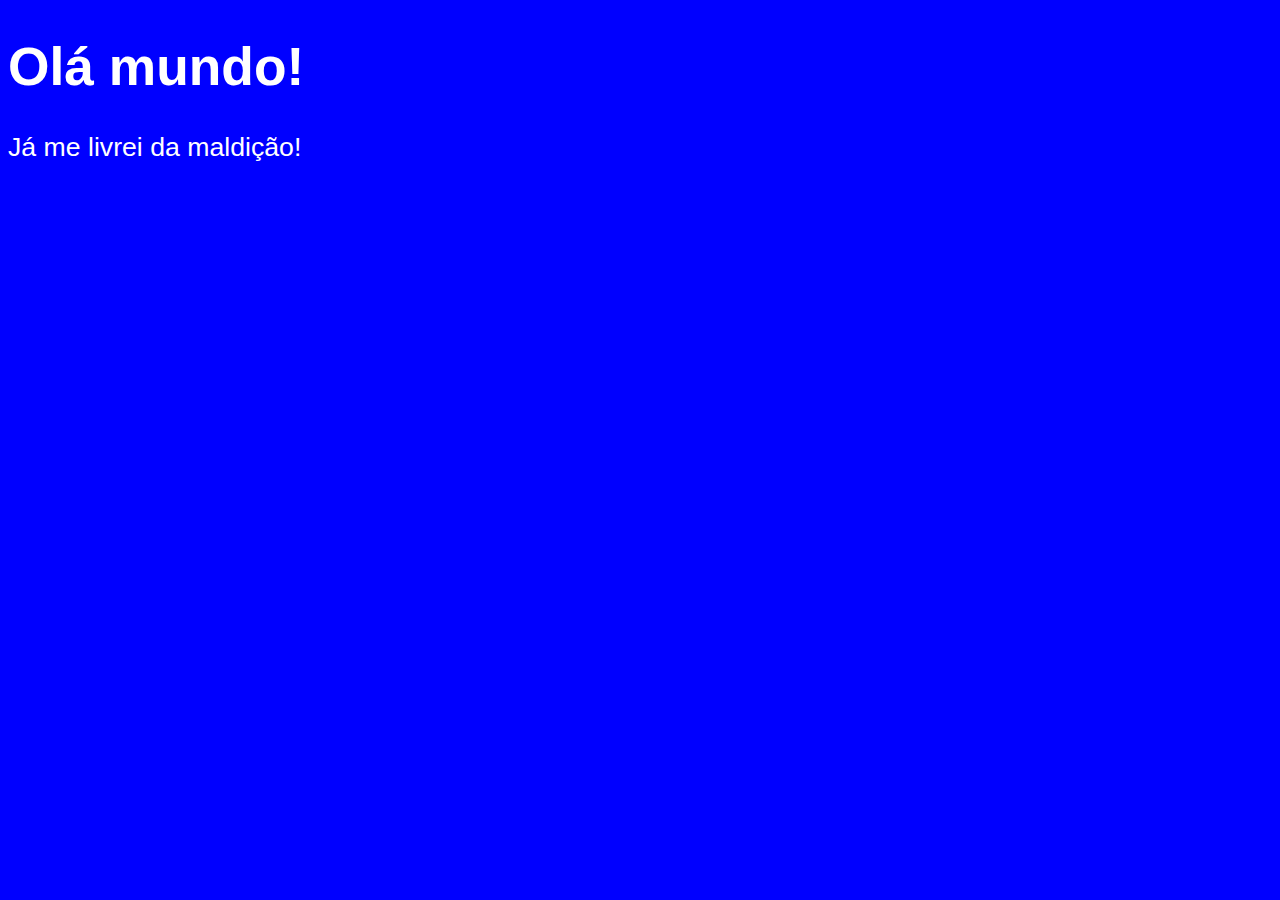
<file: Aula01/index.html>
<!DOCTYPE html>
<html lang="pt-br">
<head>
    <meta charset="UTF-8">
    <meta http-equiv="X-UA-Compatible" content="IE=edge">
    <meta name="viewport" content="width=device-width, initial-scale=1.0">
    <title>Aula 01</title>
    <style>

        body{
            background-color: blue;
            color: white;
            font: normal 20pt Arial;
        }
    </style>

</head>
<body>

    <h1>Olá mundo!</h1>
    <p>Já me livrei da maldição!</p>

    <script>
       // alert('MINHA PRIMEIRA MENSAGEM!')
       // prompt('Digite seu nome: ')
       // confirm('Deseja realmente sair? ')

        var nome = prompt('Tiago Estrada')
        var idade = parseInt(prompt('qual é a sua idade?'))
        console.log('a idade é:' ,idade)
        console.log('O nome é: ',nome)
        console.log(typeof(idade))
        console.log(typeof(nome))
        alert('Seja bem vindo(a) ' +nome) 
    </script>

</body>
</html>
</file>
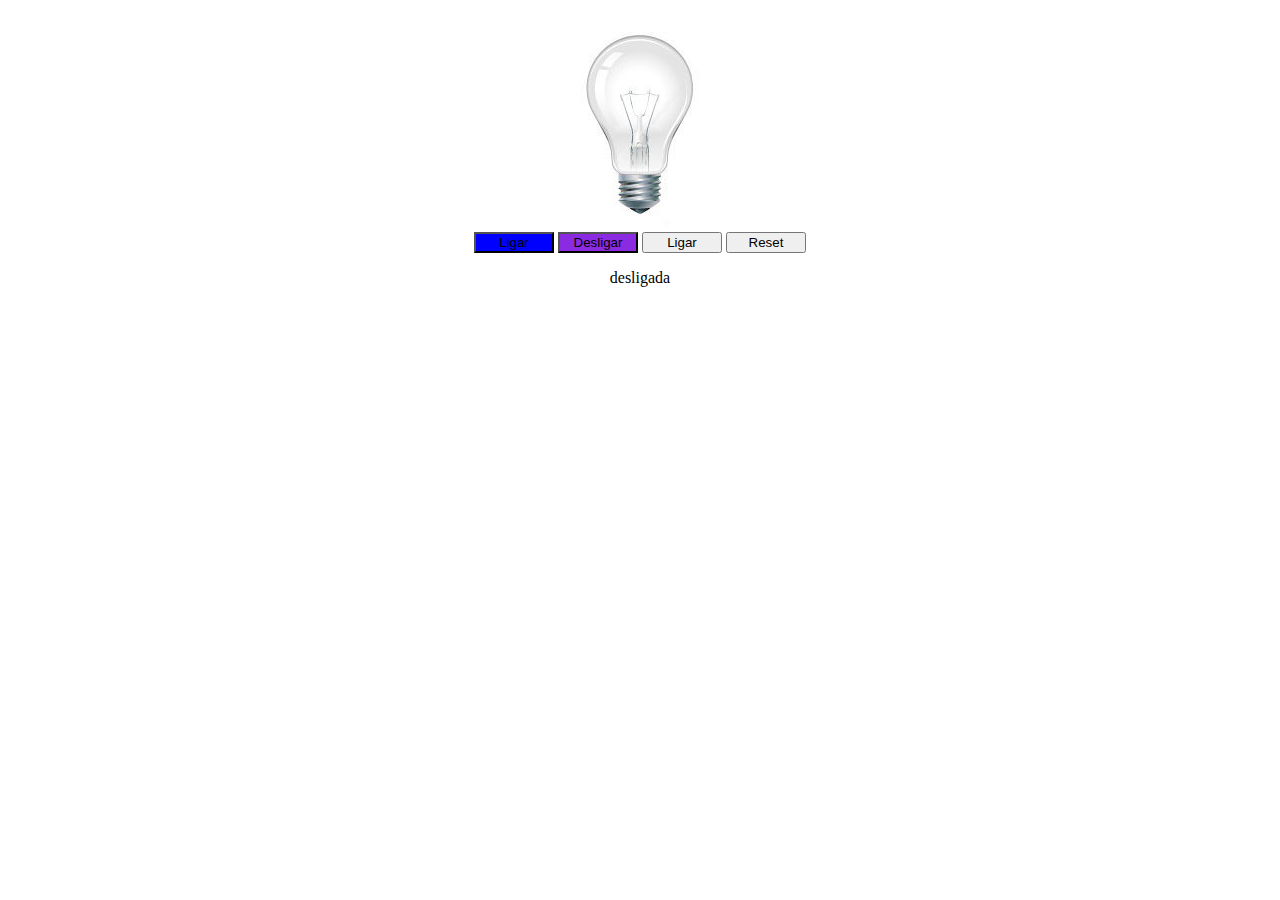
<file: Aula02/index.html>
<!DOCTYPE html>
<html lang="pt-BR">
<head>
  <meta charset="UTF-8">
  <meta http-equiv="X-UA-Compatible" content="IE=edge">
  <meta name="viewport" content="width=device-width, initial-scale=1.0">
  <title>Exercício lampada</title>
  <link rel="stylesheet" href="css/style.css">
</head>
<body>
  <main>
    <div>
      <img src="img/desligada.jpg" alt="" id="lamp">
    </div>
    <div>
      <button id="ligar">Ligar</button>
      <button id="desligar">Desligar</button>
      <button id="alternar">Ligar</button>
      <button id="reset">Reset</button>
    </div>

    <div>
        <p id="estado">desligada</p>
    </div>
  </main>
  <script src="js/script.js"></script>
</body>
</html>
</file>
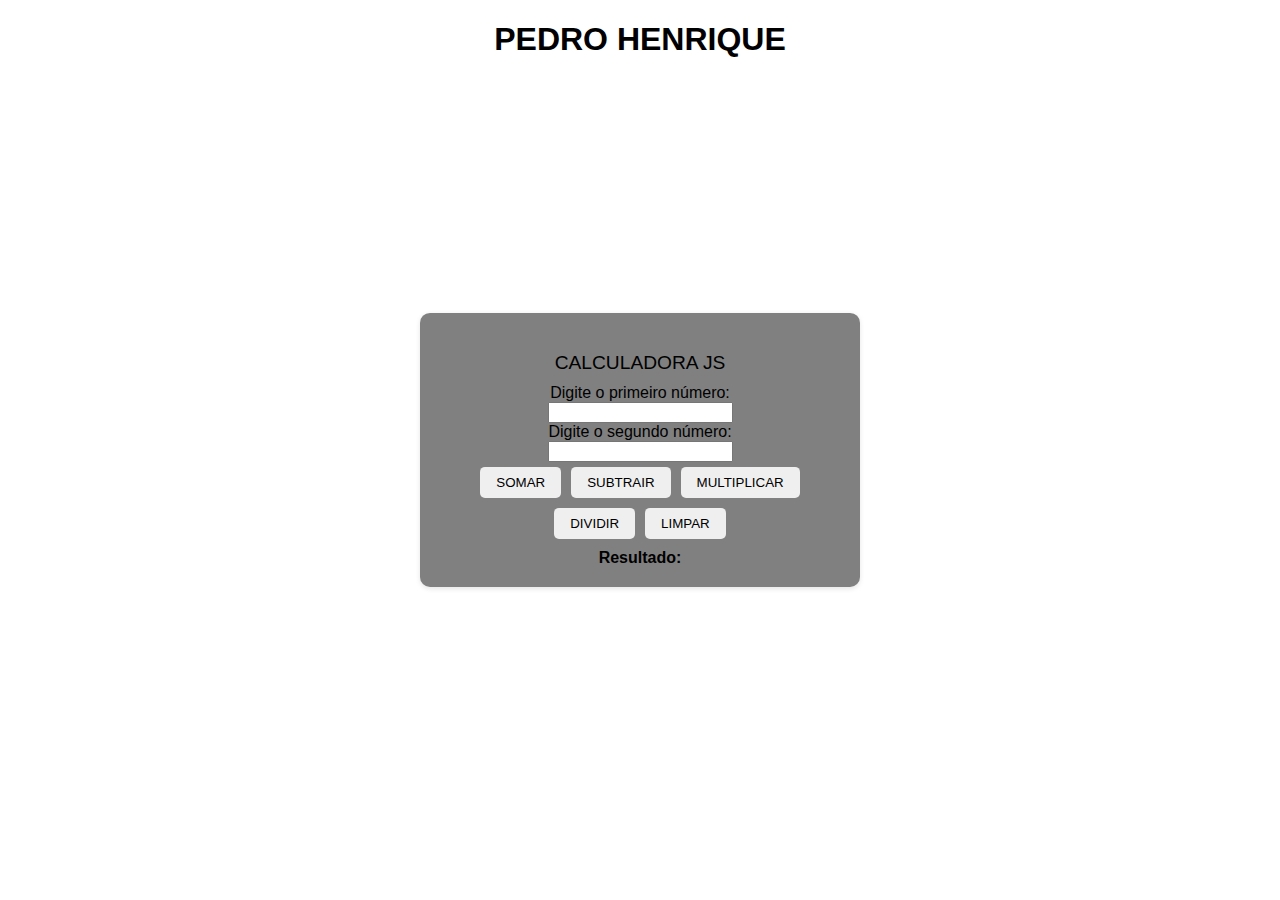
<file: Aula03/index.html>
<!DOCTYPE html>
<html lang="pt-BR">

<head>
    <meta charset="UTF-8">
    <meta http-equiv="X-UA-Compatible" content="IE=edge">
    <meta name="viewport" content="width=device-width, initial-scale=1.0">
    <title>Exemplo</title>
    <link rel="stylesheet" href="css/style.css">
</head>

<body>
    <div class="estrutura">
        <h1>PEDRO HENRIQUE</h1>
    
        <div class="calculadora">
          <p class="title">CALCULADORA JS</p>
    
          Digite o primeiro número:
          <input id="n1" type="number">
    
          Digite o segundo número:
          <input id="n2" type="number">
    
          <div class="buttons">
            <button onclick="somar()">SOMAR</button>
            <button onclick="subtrair()">SUBTRAIR</button>
            <button onclick="multiplicar()">MULTIPLICAR</button>
            <button onclick="dividir()">DIVIDIR</button>
            <button onclick="limpar()">LIMPAR</button>
          </div>
    
          <span id="resultado">Resultado:</span>
        </div>
      </div>

    <script src="js/script.js"></script>
</body>

</html>
</file>
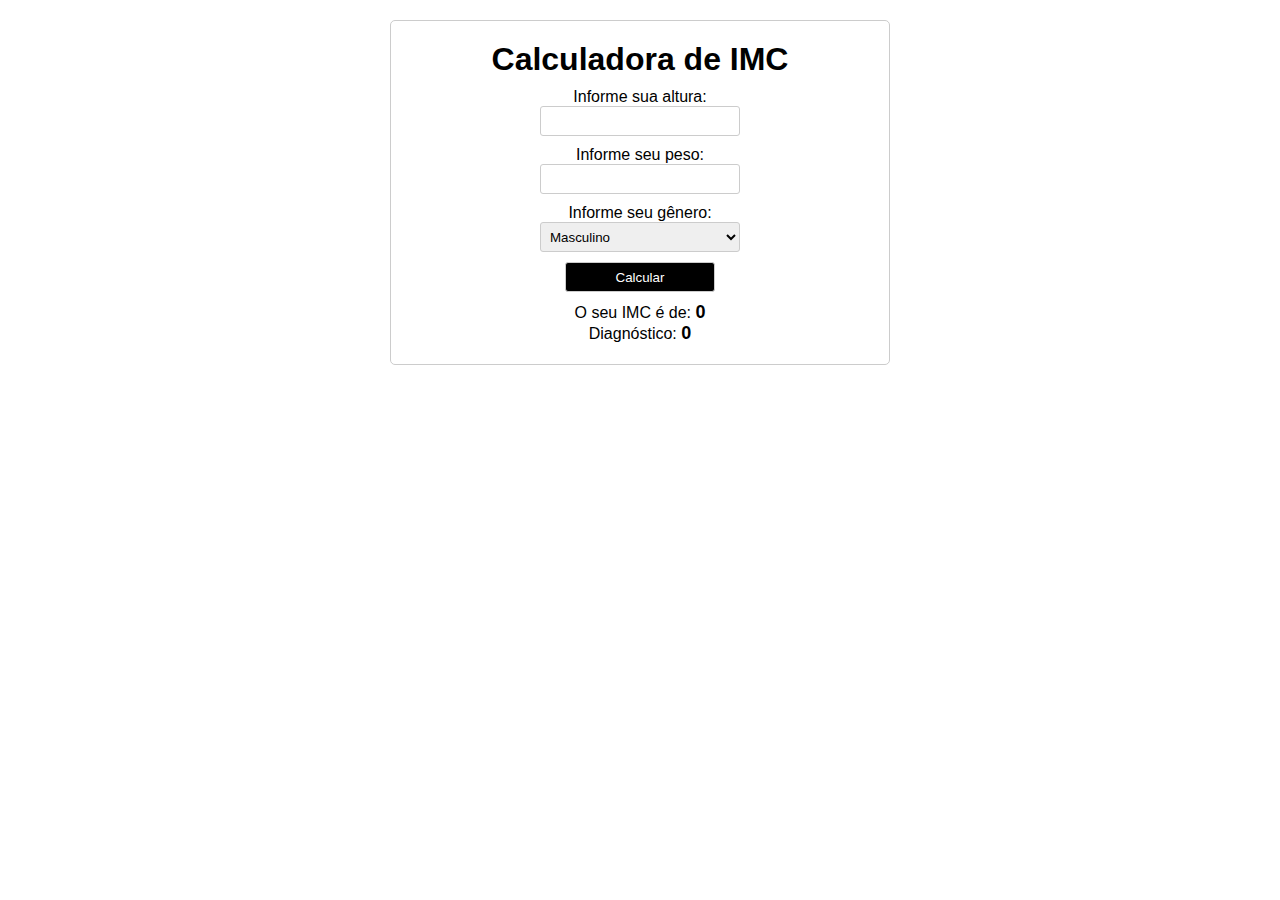
<file: Aula04/index.html>
<!DOCTYPE html>
<html lang="pt-br">

<head>
    <meta charset="UTF-8">
    <meta name="viewport" content="width=device-width, initial-scale=1.0">
    <link rel="stylesheet" href="css/style.css">
    <title>Calculadora IMC</title>
</head>

<body>
    <div class="calculadora">
        <h1>Calculadora de IMC </h1>

        <div>
            <p>Informe sua altura: </p>
            <input id="altura" name="altura" value="" type="float">

            <p>Informe seu peso: </p>
            <input id="peso" name="peso" value="" type="float">

            <p>Informe seu gênero: </p>
            <select name="genero" id="genero">
                <option id="masculino" value="masculino">Masculino</option>
                <option id="feminino" value="feminino">Feminino</option>
            </select>

            <p><button id="calcular" onclick="calcular()">Calcular</button></p>

            <p>O seu IMC é de: <span id="resultado">0</span></p>
            <p>Diagnóstico: <span id="dvalor">0</span></p>
        </div>

    </div>

    <script src="js/script.js"></script>
</body>

</html>
</file>
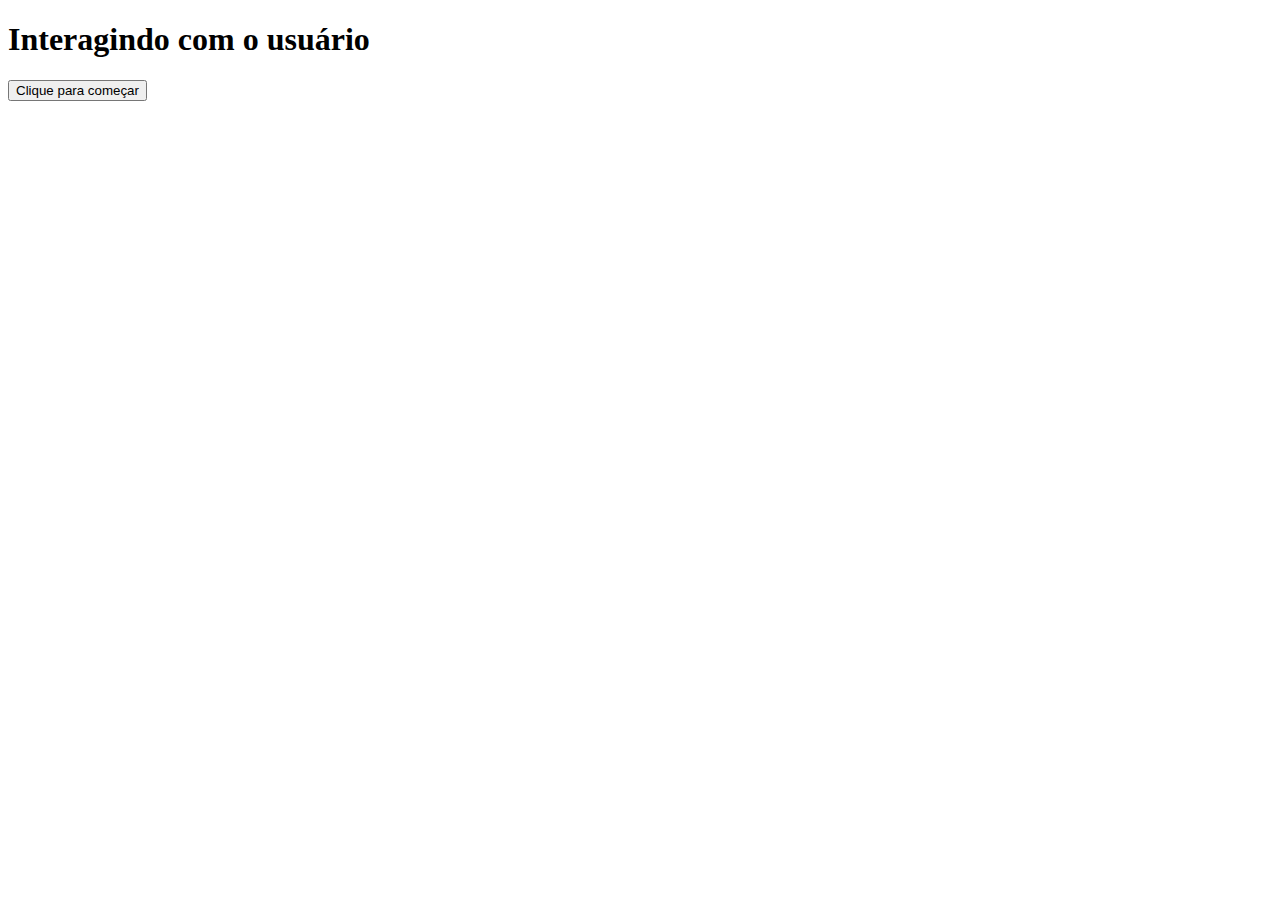
<file: Exercicio1/index01.html>
<!DOCTYPE html>
<html lang="pt-BR">

<head>
    <meta charset="UTF-8">
    <meta http-equiv="X-UA-Compatible" content="IE=edge">
    <meta name="viewport" content="width=device-width, initial-scale=1.0">
    <title>Exercicio 01</title>
</head>

<body>
    <h1>Interagindo com o usuário</h1>
    <button onclick="exib()">Clique para começar</button>

    <script>
        function exib() {
        var nome = prompt('Digite seu nome: ')
        alert('Olá, Prazer em te conhecer ' +nome) 
    }
    
    </script>

</body>

</html>
</file>
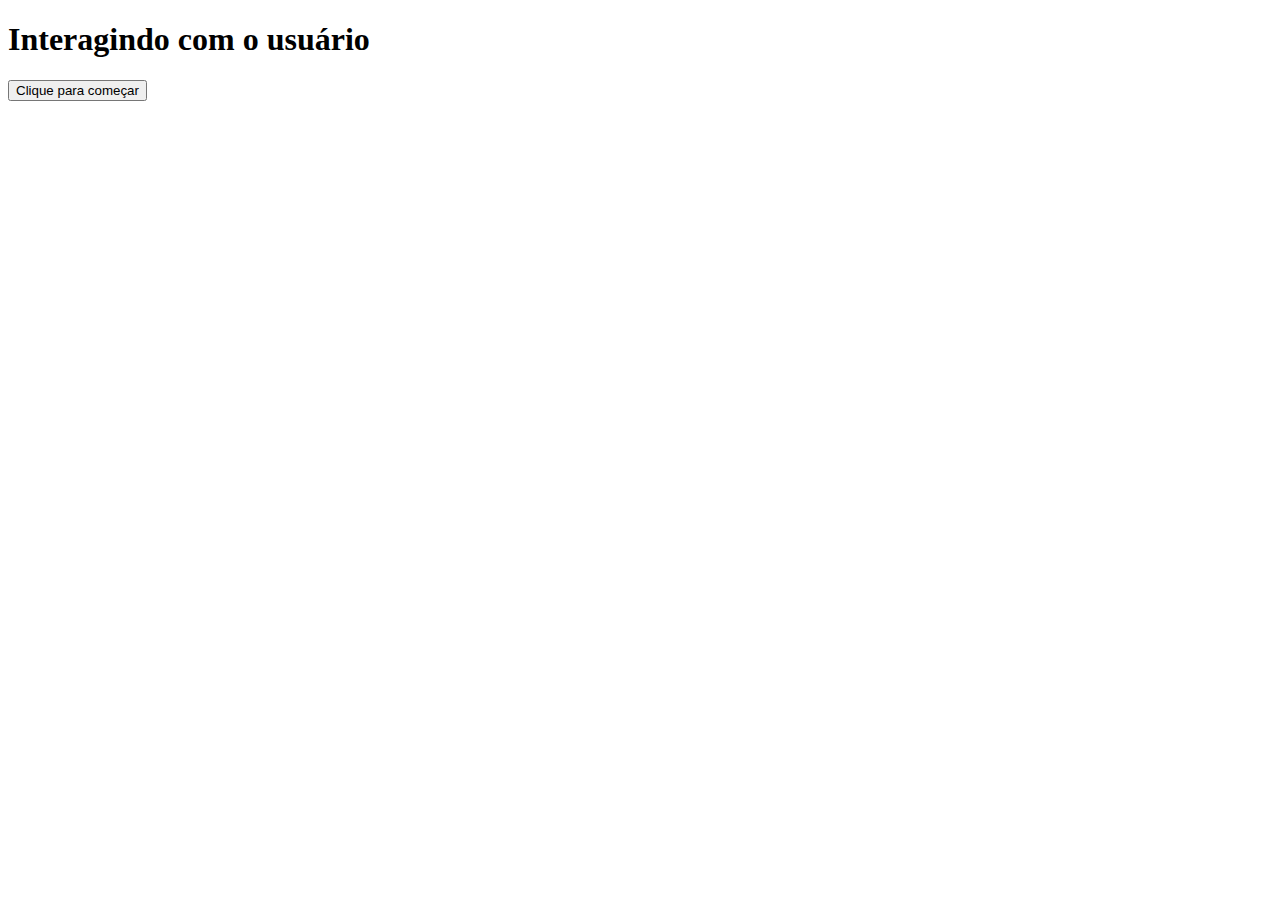
<file: Exercicio2/index02.html>
<!DOCTYPE html>
<html lang="pt-BR">

<head>
    <meta charset="UTF-8">
    <meta http-equiv="X-UA-Compatible" content="IE=edge">
    <meta name="viewport" content="width=device-width, initial-scale=1.0">
    <title>Exercicio 02</title>
</head>

<body>
    <h1>Interagindo com o usuário</h1>
    <button onclick="exib()">Clique para começar</button>
    <p><span id="mensagem"></span></p>

    <script>
        function exib() {
            var nome = prompt('Digite seu nome: ');
            var span = document.getElementById('mensagem');
            span.innerHTML = 'Olá, seu nome é: ' + nome;
        }
    </script>

</body>

</html>
</file>
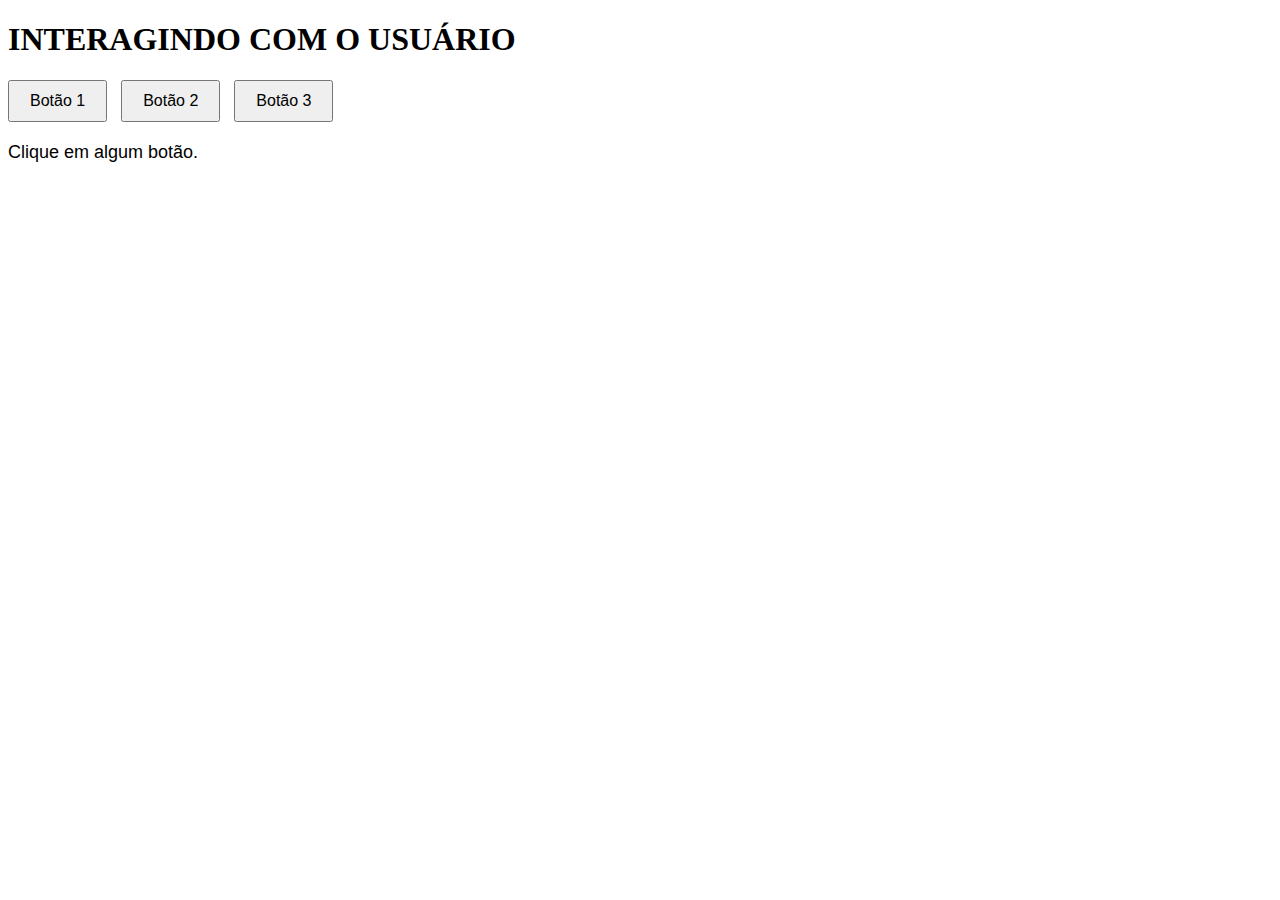
<file: Exercicio3/index03.html>
<!DOCTYPE html>
<html lang="pt-BR">

<head>
    <meta charset="UTF-8">
    <meta http-equiv="X-UA-Compatible" content="IE=edge">
    <meta name="viewport" content="width=device-width, initial-scale=1.0">
    <title>Exercicio 03</title>
    <style>
        button {
            padding: 10px 20px;
            font-size: 16px;
            cursor: pointer;
            margin-right: 10px;
        }

        p {
            margin-top: 20px;
            font-size: 18px;
            font-family: Arial, Helvetica, sans-serif;
        }
    </style>
</head>

<body>

    <h1>INTERAGINDO COM O USUÁRIO</h1>

    <button onclick="alterarTexto('b1')">Botão 1</button>
    <button onclick="alterarTexto('b2')">Botão 2</button>
    <button onclick="alterarTexto('b3')">Botão 3</button>

    <p id="texto">Clique em algum botão.</p>

    <script>
        function alterarTexto(botao) {
            var texto = document.getElementById('texto');
            switch (botao) {
                case 'b1':
                    texto.textContent = "Você clicou no Botão 1.";
                    break;
                case 'b2':
                    texto.textContent = "Você clicou no Botão 2.";
                    break;
                case 'b3':
                    texto.textContent = "Você clicou no Botão 3.";
                    break;
                default:
                    texto.textContent = "Clique em um dos botões acima.";
                    break;
            }
        }
    </script>

</body>

</html>
</file>
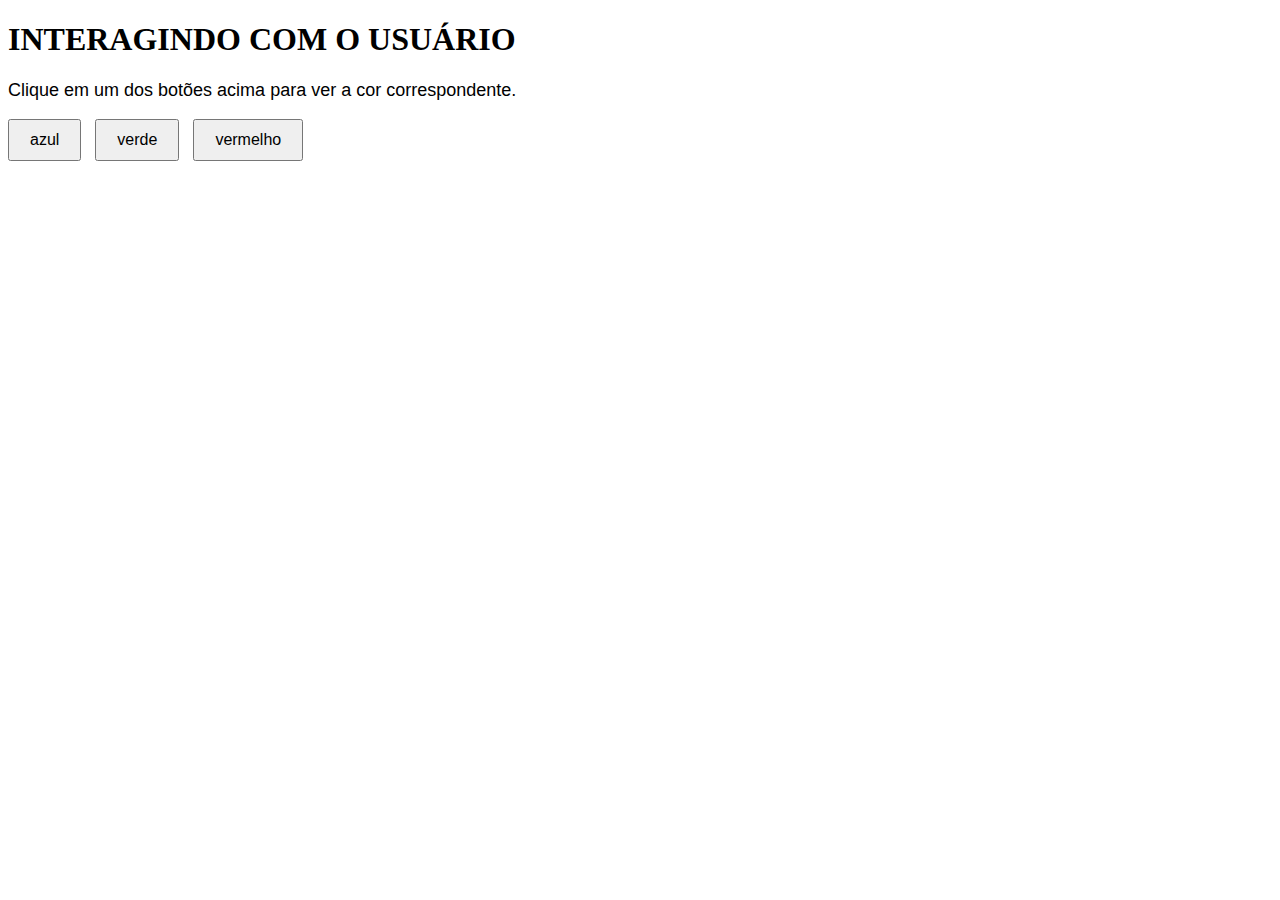
<file: Exercicio4/index04.html>
<!DOCTYPE html>
<html lang="pt-BR">

<head>
    <meta charset="UTF-8">
    <meta http-equiv="X-UA-Compatible" content="IE=edge">
    <meta name="viewport" content="width=device-width, initial-scale=1.0">
    <title>Exercicio 04</title>
    <style>
        button {
            padding: 10px 20px;
            font-size: 16px;
            cursor: pointer;
            margin-right: 10px;
        }

        p {
            margin-top: 20px;
            font-size: 18px;
            font-family: Arial, Helvetica, sans-serif;
        }
    </style>
</head>

<body>

    <h1>INTERAGINDO COM O USUÁRIO</h1>

    <p id="cor">Clique em um dos botões acima para ver a cor correspondente.</p>

    <button onclick="alterarTexto('b1', 'blue')">azul</button>
    <button onclick="alterarTexto('b2', 'green')">verde</button>
    <button onclick="alterarTexto('b3', 'red')">vermelho</button>

    <script>
        function alterarTexto(botao, cor) {
            var corParagrafo = document.getElementById('cor');
            corParagrafo.textContent = "A cor do botão é essa do texto!";
            corParagrafo.style.color = cor;
        }
    </script>

</body>

</html>
</file>
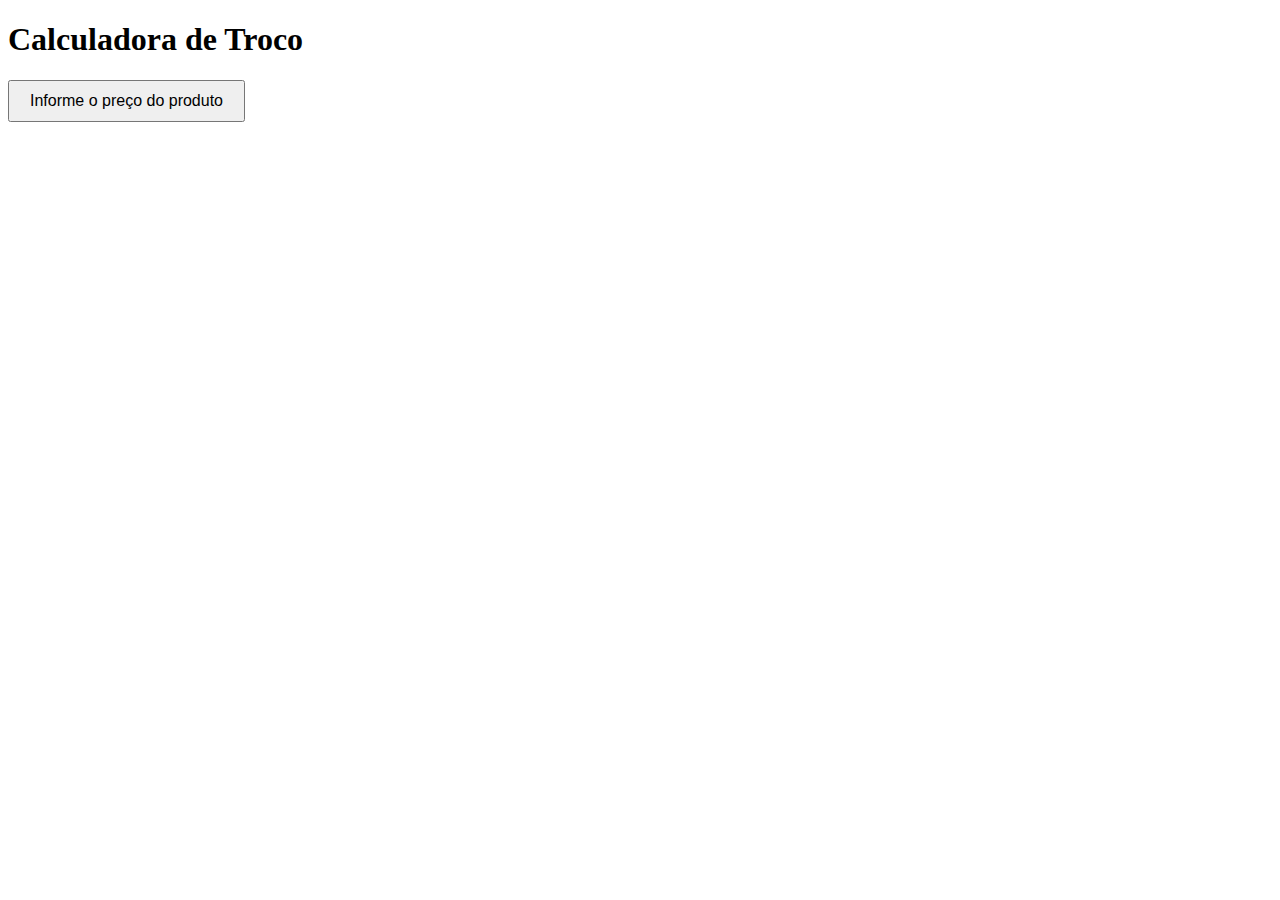
<file: Exercicio5/index05.html>
<!DOCTYPE html>
<html lang="pt-BR">

<head>
    <meta charset="UTF-8">
    <meta http-equiv="X-UA-Compatible" content="IE=edge">
    <meta name="viewport" content="width=device-width, initial-scale=1.0">
    <title>Exercicio 05</title>
    <style>
        button {
            padding: 10px 20px;
            font-size: 16px;
            cursor: pointer;
        }
        p {
            margin-top: 20px;
            font-size: 18px;
            font-family: Arial, Helvetica, sans-serif;
        }
    </style>
    </head>
    <body>
    
    <h1>Calculadora de Troco</h1>
    
    <button onclick="infpreco()">Informe o preço do produto</button>
    
    <p id="resultado"></p>
    
    <script>
        function infpreco() {
            var preco = parseFloat(prompt("Por favor, insira o preço do produto:"));
    
            if (isNaN(preco) || preco <= 0) {
                alert("Por favor, insira um preço válido.");
                return;
            }
    
            var produto = prompt("Por favor, insira o nome do produto:");
            if (produto === null || produto === "") {
                alert("Por favor, insira um nome de produto válido.");
                return;
            }
    
            document.getElementById('resultado').textContent = "Você comprou o produto '" + produto + "' por R$ " + preco.toFixed(2) + ".";
        }
    </script>
    
    </body>
    </html>
</file>
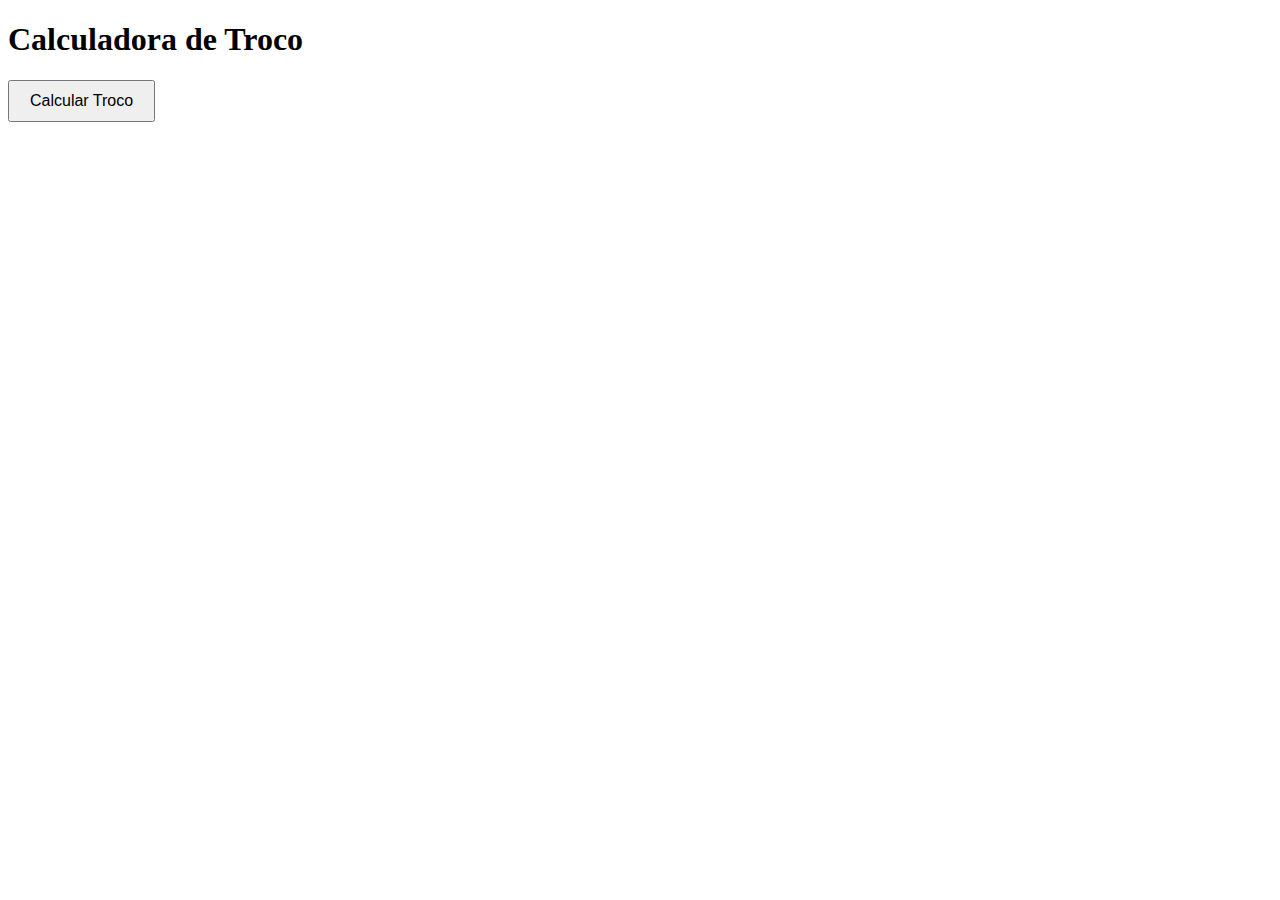
<file: Exercicio6/index06.html>
<!DOCTYPE html>
<html lang="pt-BR">

<head>
    <meta charset="UTF-8">
    <meta http-equiv="X-UA-Compatible" content="IE=edge">
    <meta name="viewport" content="width=device-width, initial-scale=1.0">
    <title>Exercicio 06</title>
    <style>
        button {
            padding: 10px 20px;
            font-size: 16px;
            cursor: pointer;
        }

        p {
            margin-top: 20px;
            font-size: 18px;
            font-family: Arial, Helvetica, sans-serif;
        }
    </style>
</head>

<body>

    <h1>Calculadora de Troco</h1>

    <button onclick="calctroco()">Calcular Troco</button>

    <p id="resultado"></p>

    <script>
        function calctroco() {
            var produto = prompt("Por favor, insira o nome do produto:");
            if (produto === null || produto === "") {
                alert("Por favor, insira um nome de produto válido.");
                return;
            }

            var precoTexto = prompt("Por favor, insira o preço do produto:");
            var preco = parseFloat(precoTexto);

            if (isNaN(preco) || preco <= 0) {
                alert("Por favor, insira um preço válido.");
                return;
            }

            var valorPagoTexto = prompt("Por favor, insira o valor pago pelo cliente:");
            var valorPago = parseFloat(valorPagoTexto);

            if (isNaN(valorPago) || valorPago < preco) {
                alert("O valor pago pelo cliente deve ser maior ou igual ao preço do produto.");
                return;
            }

            var troco = valorPago - preco;

            document.getElementById('resultado').textContent = "Produto: " + produto + "\nPreço: R$ " + preco.toFixed(2) + "\nValor Pago: R$ " + valorPago.toFixed(2) + "\nTroco: R$ " + troco.toFixed(2);
        }
    </script>

</body>

</html>
</file>
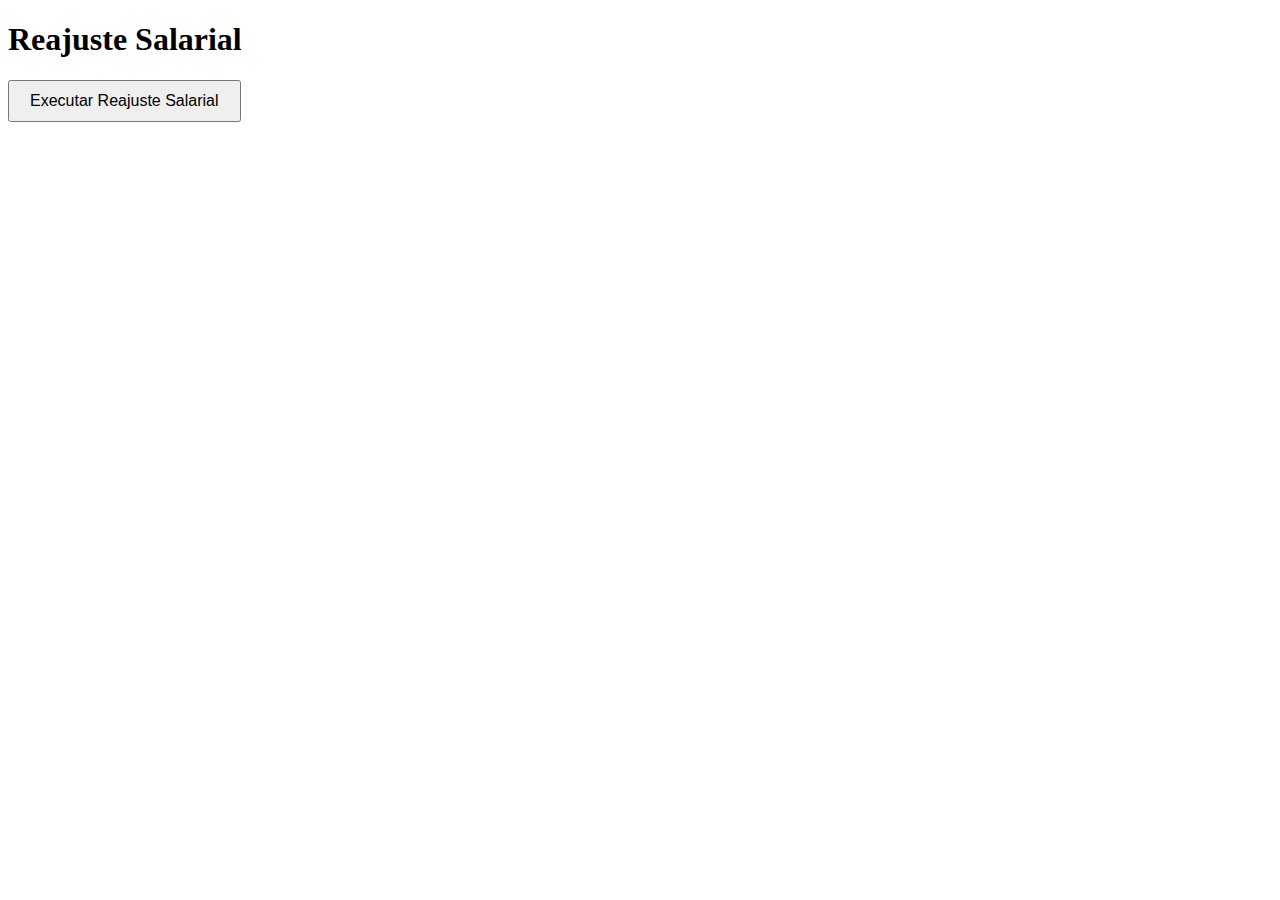
<file: Exercicio7/index07.html>
<!DOCTYPE html>
<html lang="pt-BR">

<head>
    <meta charset="UTF-8">
    <meta http-equiv="X-UA-Compatible" content="IE=edge">
    <meta name="viewport" content="width=device-width, initial-scale=1.0">
    <title>Exercicio 07</title>
</head>
<style>
    button {
        padding: 10px 20px;
        font-size: 16px;
        cursor: pointer;
    }

    p {
        margin-top: 20px;
        font-size: 18px;
        font-family: Arial, Helvetica, sans-serif;
    }
</style>

<body>
    <h1>Reajuste Salarial</h1>

    <button onclick="reajuste()">Executar Reajuste Salarial</button>

    <script>
        function reajuste() {

            var nomeFuncionario = prompt("Por favor, insira o nome do funcionário:");

            if (nomeFuncionario === null || nomeFuncionario === "") {
                alert("Por favor, insira um nome de funcionário válido.");
                return;
            }

            var salarioAtualTexto = prompt("Por favor, insira o salário atual de " + nomeFuncionario + ":");
            var salarioAtual = parseFloat(salarioAtualTexto);

            if (isNaN(salarioAtual) || salarioAtual <= 0) {
                alert("Por favor, insira um salário válido.");
                return;
            }

            var porcentagemReajusteTexto = prompt("Por favor, insira a porcentagem de reajuste salarial para " + nomeFuncionario + ":");
            var porcentagemReajuste = parseFloat(porcentagemReajusteTexto);

            if (isNaN(porcentagemReajuste) || porcentagemReajuste < 0) {
                alert("Por favor, insira uma porcentagem válida.");
                return;
            }

            var novoSalario = salarioAtual * (1 + porcentagemReajuste / 100);

            alert("O novo salário de " + nomeFuncionario + " após o reajuste de " + porcentagemReajuste + "% é: R$ " + novoSalario.toFixed(2));
        }
    </script>

</body>

</html>
</file>
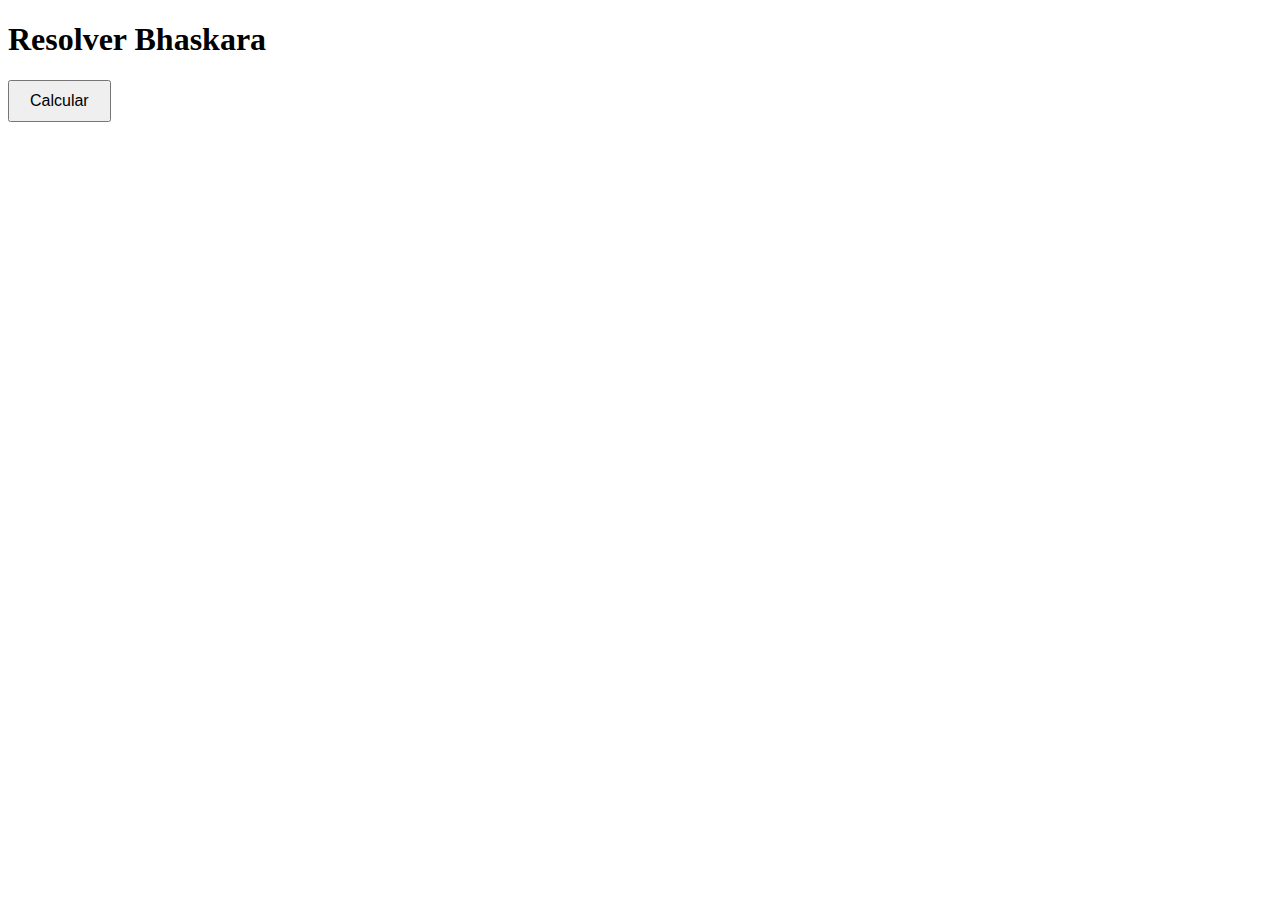
<file: Exercicio8/index08.html>
<!DOCTYPE html>
<html lang="pt-BR">

<head>
    <meta charset="UTF-8">
    <meta http-equiv="X-UA-Compatible" content="IE=edge">
    <meta name="viewport" content="width=device-width, initial-scale=1.0">
    <title>Exercicio 08</title>
</head>
<style>
    button {
        padding: 10px 20px;
        font-size: 16px;
        cursor: pointer;
    }

    p {
        margin-top: 20px;
        font-size: 18px;
        font-family: Arial, Helvetica, sans-serif;
    }
</style>

<body>

    <h1>Resolver Bhaskara</h1>

    <button onclick="calcularBhaskara()">Calcular</button>

    <script>
        function calcularBhaskara() {
            var a = parseFloat(prompt("Digite o valor de a:"));
            var b = parseFloat(prompt("Digite o valor de b:"));
            var c = parseFloat(prompt("Digite o valor de c:"));

            if (isNaN(a) || isNaN(b) || isNaN(c)) {
                alert("Por favor, insira valores numéricos válidos.");
                return;
            }

            var delta = b * b - 4 * a * c;

            if (delta < 0) {
                alert("A equação não possui raízes reais.");
            } else if (delta === 0) {
                var x = -b / (2 * a);
                alert("A equação possui apenas uma raiz real: x = " + x);
            } else {
                var x1 = (-b + Math.sqrt(delta)) / (2 * a);
                var x2 = (-b - Math.sqrt(delta)) / (2 * a);
                alert("A equação possui duas raízes reais: x1 = " + x1 + " e x2 = " + x2);
            }
        }
    </script>

</body>

</html>
</file>
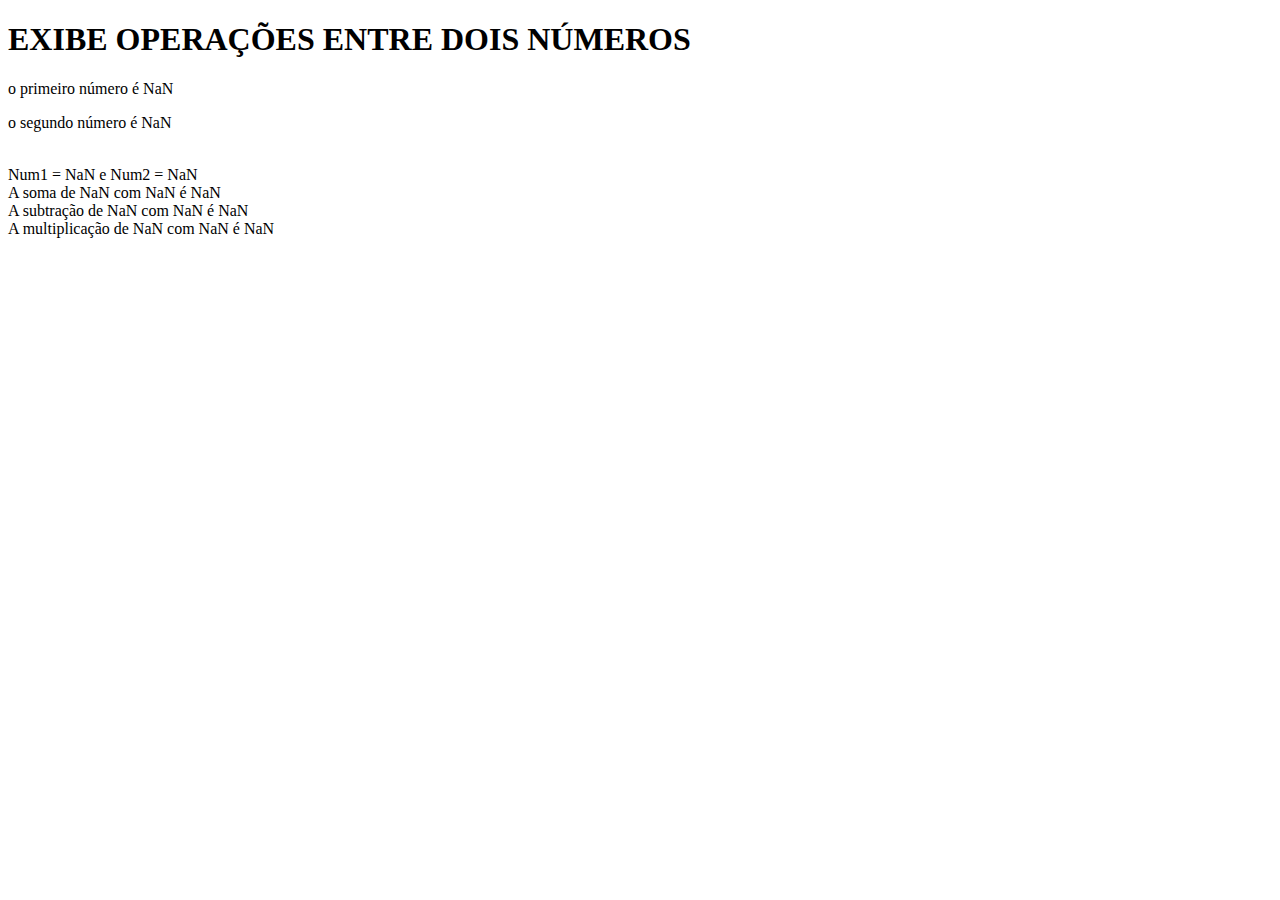
<file: Aula01/calculadora/calculator.html>
<!DOCTYPE html>
<html lang="pt-br">
<head>
    <meta charset="UTF-8">
    <meta http-equiv="X-UA-Compatible" content="IE=edge">
    <meta name="viewport" content="width=device-width, initial-scale=1.0">
    <title>Calculadora</title>
</head>
<body>
    <h1>EXIBE OPERAÇÕES ENTRE DOIS NÚMEROS</h1>
    <script>
        var num1 = parseInt(prompt('Digite o primeiro número'))
        var num2 = parseInt(prompt('Digite o segundo número'))

        alert('O primeiro número é:'+ num1) 
        alert('O segundo número é:'+ num2) 

        soma = num1 +num2
        sub = num1 - num2
        mult = num1 * num2
        div = num1 / num2

        // MOSTRANDO NA TELA DO NAVEGADOR (JANELA ==> DOCUMENT)  
        document.writeln('<p>o primeiro número é ' + num1 + '</p>')
        document.writeln('</p>o segundo número é ' + num2 + '</p>')
        document.write('<br>')

        // INTERPOLAÇÃO

    document.write(` Num1 = ${num1} e Num2 = ${num2} `)
    document.write('<br>')
    document.write(` A soma de  ${num1} com ${num2} é ${soma} <br>`)
    document.write(` A subtração de ${num1} com ${num2} é ${sub} <br>`)
    document.write(` A multiplicação de  ${num1} com ${num2} é ${mult} <br>`)
    document.write(` A divisão de  ${num1} com ${num2} é ${divisao} <br>`)


      //  alert('A soma dos dois números é:' +soma) 
      //  alert('A subtração dos dois números é:' +sub) 
      //  alert('A multiplicação dos dois números é:' +mult) 
      //  alert('A divisão dos dois números é:' +div) 

    </script>
</body>
</html>
</file>
<file: Aula02/css/style.css>
header ,
main{
    display: flex;
    flex-direction: column;
    align-items: center;
}
button{
    width: 80px;
}

#ligar {
    background-color: blue;
}

#desligar {
    background-color: blueviolet;
}
</file>
<file: Aula03/css/style.css>
body {
    font-family: Arial, Helvetica, sans-serif;
}

.estrutura {
    text-align: center; 
  }

  .calculadora {
    position: absolute;
    top: 50%;
    left: 50%;
    transform: translate(-50%, -50%);
    background-color: grey; 
    border-radius: 10px;
    box-shadow: 0 2px 5px rgba(0, 0, 0, 0.1); 
    padding: 20px;
    width: 400px; 
    display: flex;
    flex-direction: column;
    justify-content: space-between; 
    align-items: center;
  }


  .title {
    font-size: 1.2rem; 
    margin-bottom: 10px; 
  }

  .inputs {
    display: flex;
    flex-direction: column;
    gap: 10px;
  }

  .buttons {
    padding-top: 5px;
    display: flex;
    flex-wrap: wrap; 
    justify-content: center;
    gap: 10px; 
  }

  .buttons button {
    padding: 8px 16px;
    border: none;
    border-radius: 5px;
  }

  .buttons button:hover {
    background-color: #e0e0e0; 
  }

  #resultado {
    font-weight: bold;
    margin-top: 10px; 
  }
</file>
<file: Aula04/css/style.css>
* {
    margin: 0;
    padding: 0;
    box-sizing: border-box;
}

body {
    font-family: Arial, sans-serif;
}

.calculadora {
    width: 500px;
    margin: 20px auto;
    border: 1px solid #ccc;
    border-radius: 5px;
    padding: 20px;
    text-align: center;
}

h1 {
    margin-bottom: 10px;
}

input,
select {
    width: 200px;
    height: 30px;
    margin-bottom: 10px;
    padding: 5px;
    border: 1px solid #ccc;
    border-radius: 3px;
}

button {
    width: 150px;
    height: 30px;
    margin-bottom: 10px;
    padding: 5px;
    border: 1px solid #ccc;
    border-radius: 3px;
    cursor: pointer;
    background-color: #000;
    color: #fff;
}

#resultado,
#dvalor {
    font-size: 18px;
    font-weight: bold;
    margin-top: 10px;
}
</file>
